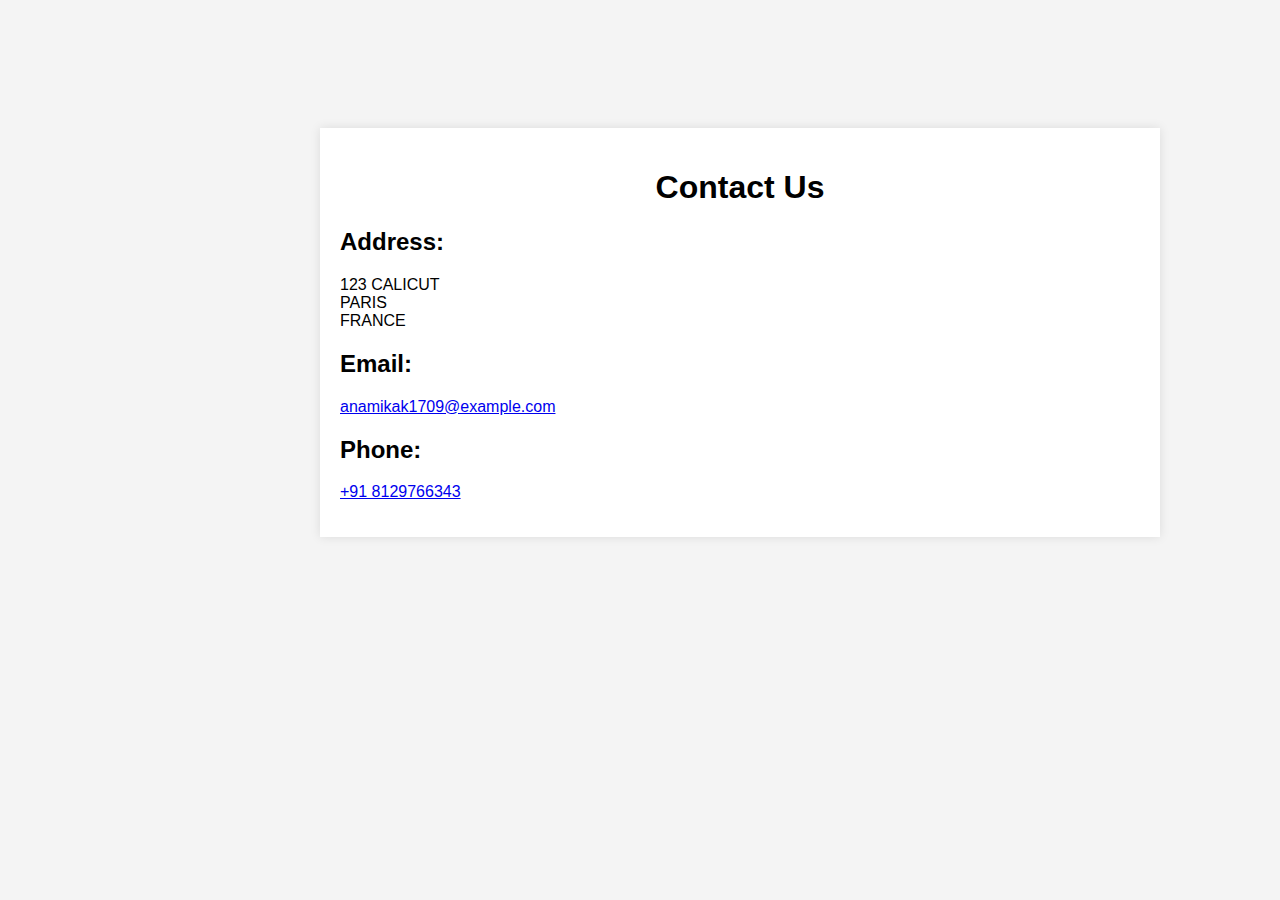
<file: contact.html>
<!DOCTYPE html>
<html lang="en">
<head>
    <meta charset="UTF-8">
    <meta name="viewport" content="width=device-width, initial-scale=1.0">
    <title>Document</title>
    <style>
        .nav{
    background-color: rgba(0, 0, 0, 0.559);
    height: 70px;
}
.foot{
    margin-bottom: 0%;
    background-color: rgba(0, 0, 0, 0.388);
    height: 300px;

}
body {
    font-family: Arial, sans-serif;
    margin: 0;
    padding: 0;
    background-color: #f4f4f4;
}
.container {
    max-width: 800px;
    margin-top: 10%;
    margin-left: 25%;
    padding: 20px;
    background-color: #fff;
    box-shadow: 0 0 10px rgba(0, 0, 0, 0.1);
}
h1 {
    text-align: center;
}
.contact-info {
    margin-top: 20px;
}
.info-item {
    margin-bottom: 15px;
}
    </style>
</head>
<body>
    <div class="container">
        <h1>Contact Us</h1>
        <div class="contact-info">
            <div class="info-item">
                <h2>Address:</h2>
                <p>123 CALICUT<br>PARIS<BR>FRANCE</p>
            </div>
            <div class="info-item">
                <h2>Email:</h2>
                <p><a href="mailto:ardhraganesh4@example.com">anamikak1709@example.com</a></p>
            </div>
            <div class="info-item">
                <h2>Phone:</h2>
                <p><a href="tel:+1234567890">+91 8129766343</a></p>
            </div>
        </div>
    </div>
</body>
</html>
</file>
